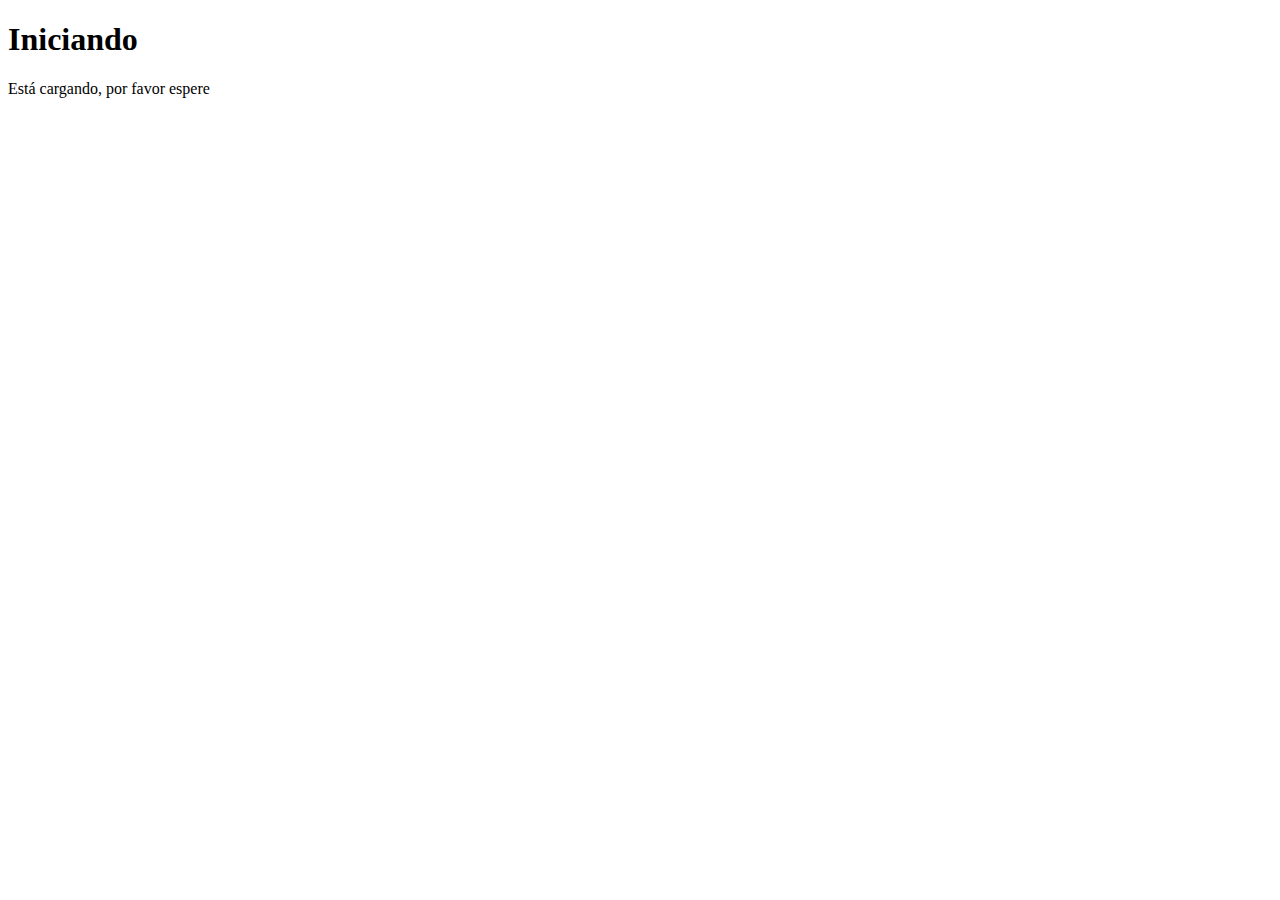
<file: main/temp/start.html>
<!DOCTYPE html>
<html lang="en">
<head>
    <meta charset="UTF-8">
    <meta name="viewport" content="width=device-width, initial-scale=1.0">
    <title>Iniciando</title>
</head>
<body>
    <h1>Iniciando</h1>
    <p>Está cargando, por favor espere</p>
</body>
</html>
</file>
